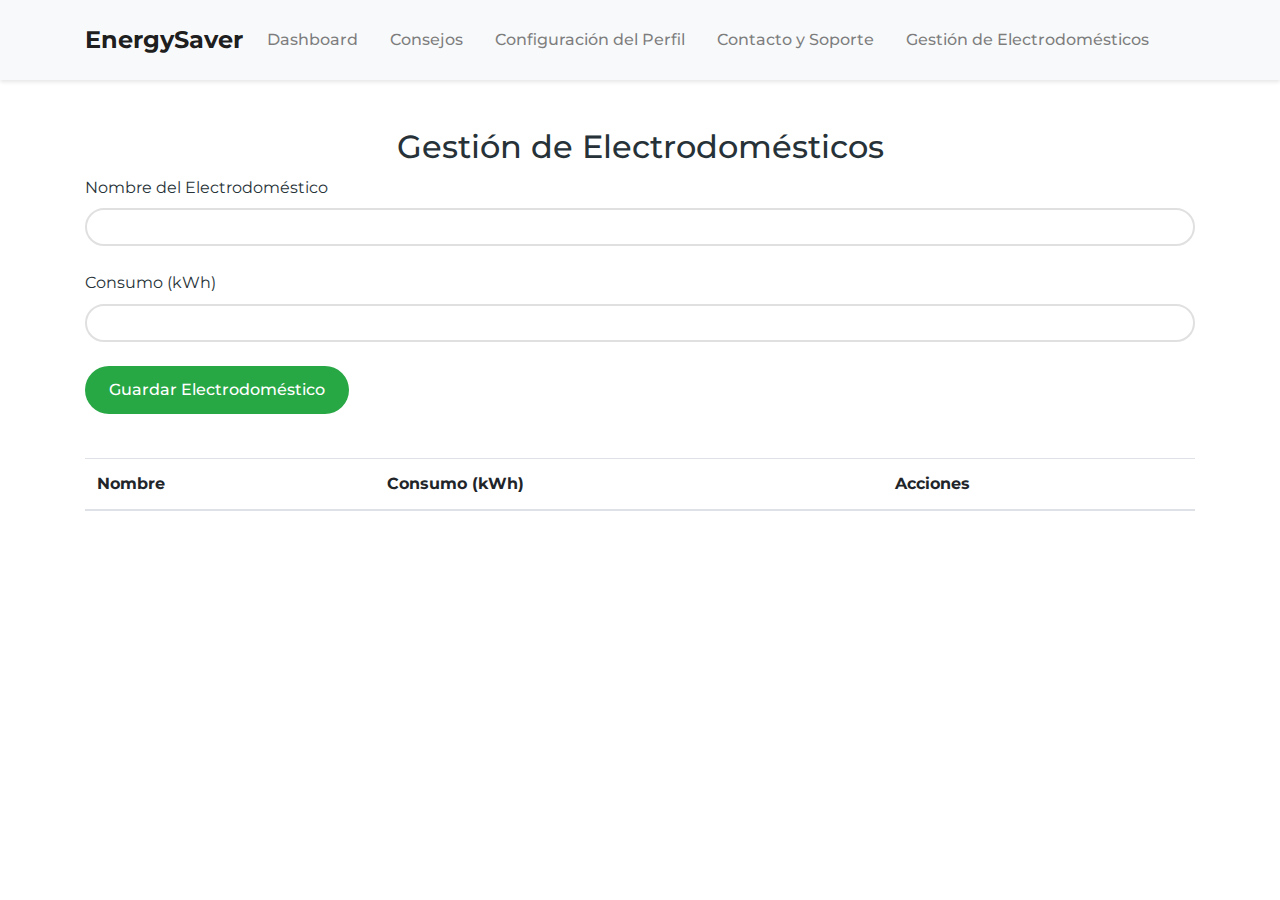
<file: ProyectoIntegrador/electrodomesticos.html>
<!DOCTYPE html>
<html lang="es">
<head>
    <meta charset="UTF-8">
    <meta name="viewport" content="width=device-width, initial-scale=1.0">
    <title>Mis Electrodomésticos - Energy Saver</title>
    <link href="https://fonts.googleapis.com/css2?family=Montserrat:wght@400;700&display=swap" rel="stylesheet">
    <link rel="stylesheet" href="https://stackpath.bootstrapcdn.com/bootstrap/4.5.2/css/bootstrap.min.css">
    <link rel="stylesheet" href="styles.css">
</head>
<body class="appliances-page">
    <nav class="navbar navbar-expand-lg navbar-light bg-light">
        <div class="container">
          <a class="navbar-brand" href="index.html">EnergySaver</a>
          <button class="navbar-toggler" type="button" data-toggle="collapse" data-target="#navbarNav" aria-controls="navbarNav" aria-expanded="false" aria-label="Toggle navigation">
            <span class="navbar-toggler-icon"></span>
          </button>
          <div class="collapse navbar-collapse" id="navbarNav">
            <ul class="navbar-nav">
              <li class="nav-item">
                <a class="nav-link" href="dashboard.html">Dashboard</a>
              </li>
              <li class="nav-item">
                <a class="nav-link" href="tips.html">Consejos</a>
              </li>
              <li class="nav-item">
                <a class="nav-link" href="profile-settings.html">Configuración del Perfil</a>
              </li>
              <li class="nav-item">
                <a class="nav-link" href="contact.html">Contacto y Soporte</a>
              </li>
              <li class="nav-item">
                <a class="nav-link" href="electrodomesticos.html">Gestión de Electrodomésticos</a>
              </li>
              <!-- Agregar más enlaces según sea necesario -->
            </ul>
          </div>
        </div>
      </nav>
      
    <div class="container mt-5">
        <h2 class="text-center">Gestión de Electrodomésticos</h2>
        <div class="row">
            <div class="col-md-12">
                <form id="applianceForm">
                    <input type="hidden" id="applianceId">
                    <div class="form-group">
                        <label for="applianceName">Nombre del Electrodoméstico</label>
                        <input type="text" class="form-control" id="applianceName" required>
                    </div>
                    <div class="form-group">
                        <label for="applianceConsumption">Consumo (kWh)</label>
                        <input type="number" class="form-control" id="applianceConsumption" step="0.01" required>
                    </div>
                    <button type="submit" class="btn btn-success">Guardar Electrodoméstico</button>
                </form>
            </div>
            <div class="col-md-12 mt-4">
                <table class="table">
                    <thead>
                        <tr>
                            <th>Nombre</th>
                            <th>Consumo (kWh)</th>
                            <th>Acciones</th>
                        </tr>
                    </thead>
                    <tbody id="applianceList">
                        <!-- Las filas de la tabla se llenarán dinámicamente -->
                    </tbody>
                </table>
            </div>
        </div>
    </div>
    <script src="https://code.jquery.com/jquery-3.5.1.slim.min.js"></script>
<script src="https://cdn.jsdelivr.net/npm/@popperjs/core@2.5.2/dist/umd/popper.min.js"></script>
<script src="https://stackpath.bootstrapcdn.com/bootstrap/4.5.2/js/bootstrap.min.js"></script>

</body>
</html>
</file>
<file: ProyectoIntegrador/styles.css>
@import url('https://fonts.googleapis.com/css2?family=Montserrat:wght@300;400;500;700&display=swap');

:root {
    --color-primary: #4CAF50;
    --color-primary-dark: #357a38;
    --color-secondary: #8BC34A;
    --color-light: #FFFFFF;
    --color-dark: #263238;
    --color-grey: #F5F5F5;
    --color-grey-dark: #E0E0E0;
    --font-primary: 'Montserrat', sans-serif;
}

*,
*::before,
*::after {
    box-sizing: border-box;
    margin: 0;
    padding: 0;
}

body {
    font-family: var(--font-primary);
    font-size: 16px;
    line-height: 1.6;
    color: var(--color-dark);
    background-color: var(--color-light);
    overflow-x: hidden;
}

a {
    color: var(--color-primary);
    text-decoration: none;
    transition: color 0.3s ease-in-out;
}

a:hover {
    color: var(--color-primary-dark);
}

/* Navbar */
.navbar {
    background-color: var(--color-light);
    padding: 1rem 2rem;
    box-shadow: 0 2px 4px rgba(0, 0, 0, 0.1);
}

.navbar-brand {
    font-weight: 700;
    font-size: 1.5rem;
}

.nav-link {
    margin-right: 1rem;
    font-weight: 500;
    transition: color 0.3s ease-in-out;
}

.nav-link:hover {
    color: var(--color-primary-dark);
}

/* Botones */
.btn {
    padding: 0.75rem 1.5rem;
    border-radius: 50px;
    border: none;
    cursor: pointer;
    font-weight: 500;
    transition: background-color 0.3s ease-in-out, transform 0.2s ease-in-out;
}

.btn-primary {
    background-color: var(--color-primary);
    color: var(--color-light);
}

.btn-primary:hover {
    background-color: var(--color-primary-dark);
    transform: translateY(-3px);
}

/* Formularios */
.form-control {
    width: 100%;
    padding: 0.75rem 1rem;
    border-radius: 50px;
    border: 2px solid var(--color-grey-dark);
    transition: border-color 0.3s ease-in-out;
}

.form-control:focus {
    border-color: var(--color-primary);
    outline: none;
}

.form-group {
    margin-bottom: 1.5rem;
}

/* Tablas */
.table {
    width: 100%;
    margin-top: 20px;
    border-collapse: collapse;
}

.table th,
.table td {
    text-align: left;
    padding: 12px;
    border-bottom: 1px solid var(--color-grey-dark);
}

/* Espaciado y Alineación */
.mt-5 { margin-top: 3rem; }
.mb-3 { margin-bottom: 1rem; }
.text-center { text-align: center; }

/* Personalizaciones Adicionales */
/* Añade aquí tus clases personalizadas para ajustes específicos */
</file>
